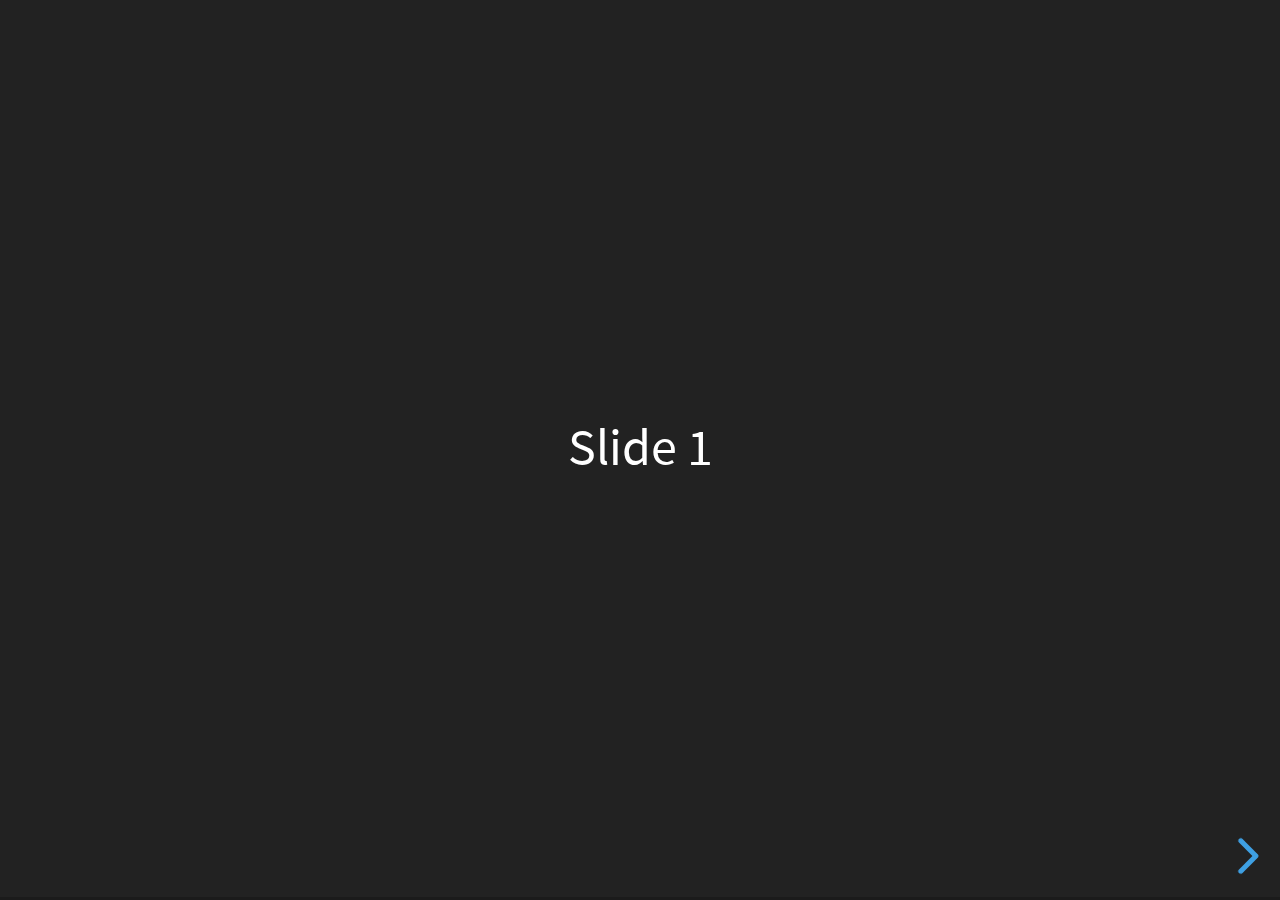
<file: reveal.js/index.html>
<!doctype html>
<html>
	<head>
		<meta charset="utf-8">
		<meta name="viewport" content="width=device-width, initial-scale=1.0, maximum-scale=1.0, user-scalable=no">

		<title>reveal.js</title>

		<link rel="stylesheet" href="css/reveal.css">
		<link rel="stylesheet" href="css/theme/black.css">

		<!-- Theme used for syntax highlighting of code -->
		<link rel="stylesheet" href="lib/css/zenburn.css">

		<!-- Printing and PDF exports -->
		<script>
			var link = document.createElement( 'link' );
			link.rel = 'stylesheet';
			link.type = 'text/css';
			link.href = window.location.search.match( /print-pdf/gi ) ? 'css/print/pdf.css' : 'css/print/paper.css';
			document.getElementsByTagName( 'head' )[0].appendChild( link );
		</script>
	</head>
	<body>
		<div class="reveal">
			<div class="slides">
				<section>Slide 1</section>
				<section>Slide 2</section>
			</div>
		</div>

		<script src="lib/js/head.min.js"></script>
		<script src="js/reveal.js"></script>

		<script>
			// More info about config & dependencies:
			// - https://github.com/hakimel/reveal.js#configuration
			// - https://github.com/hakimel/reveal.js#dependencies
			Reveal.initialize({
				dependencies: [
					{ src: 'plugin/markdown/marked.js' },
					{ src: 'plugin/markdown/markdown.js' },
					{ src: 'plugin/notes/notes.js', async: true },
					{ src: 'plugin/highlight/highlight.js', async: true, callback: function() { hljs.initHighlightingOnLoad(); } }
				]
			});
		</script>
	</body>
</html>
</file>
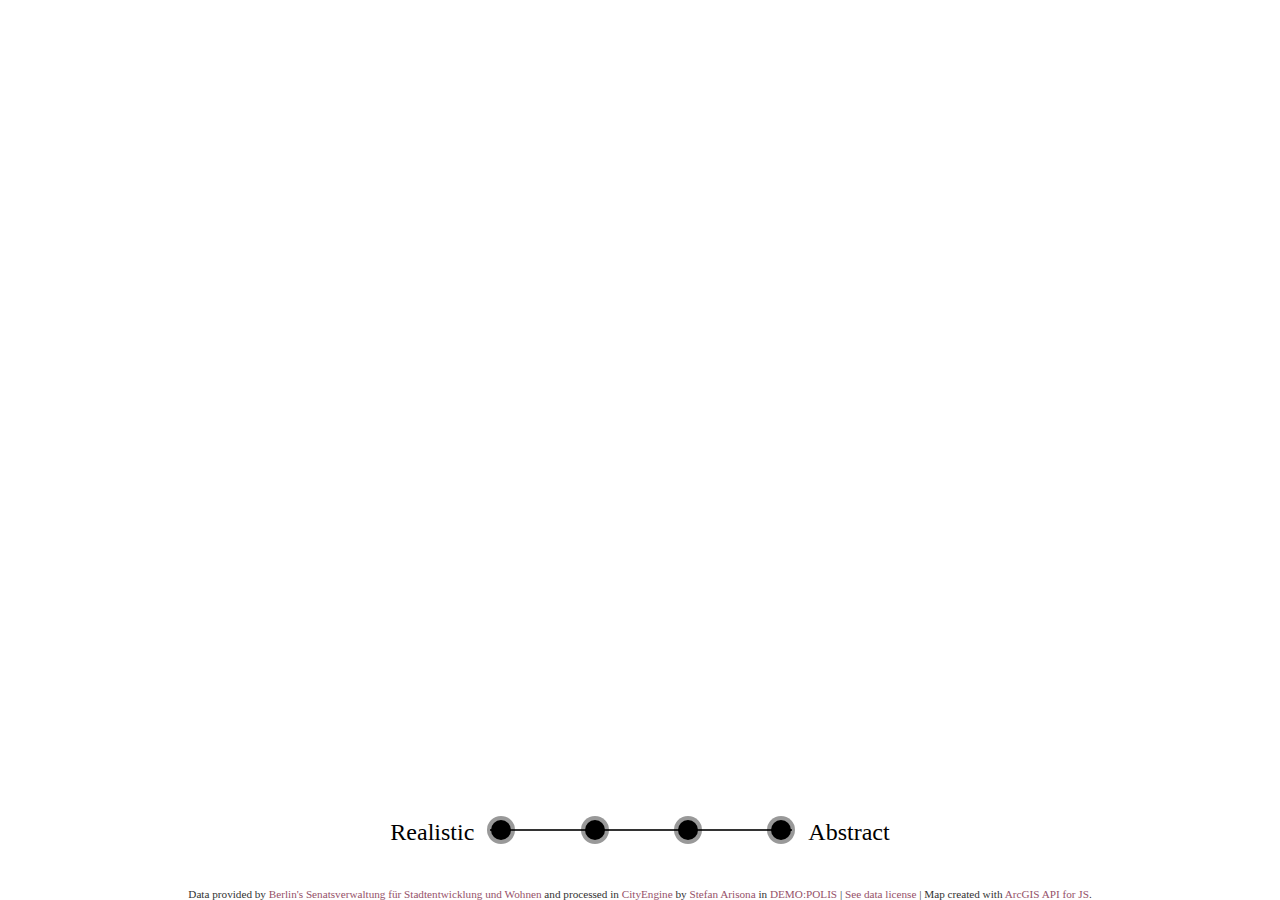
<file: samples/berlin-palace.html>
<!DOCTYPE html>
<html>

<head>
  <meta charset="utf-8">
  <meta name="viewport" content="initial-scale=1">
  <title>Berlin Palace</title>
  <link href="https://fonts.googleapis.com/css?family=Roboto" rel="stylesheet">
  <link rel="stylesheet" href="https://js.arcgis.com/4.15/esri/css/main.css">
  <script src="https://js.arcgis.com/4.15/"></script>

  <style>
    html,
    body,
    #viewDiv {
      width: 100%;
      height: 100%;
      margin: 0;
      padding: 0;
      text-align: center;
    }

    .esri-overlay-surface {
      box-shadow: inset 0 0 20px 20px #fff;
    }

    .radio-list {
      position: absolute;
      bottom: 30px;
      left: 0;
      right: 0;
      height: 3.2em;
      text-align: center;
    }

    .radio-list>span {
      font-size: 1.5em;
      margin: 0.5em;
    }

    .radio-list-container {
      border: 1px solid rgba(0, 0, 0, 0.8);
      height: 0px;
      min-width: 300px;
      flex-basis: 80%;
      display: inline-flex;
      align-items: center;
      justify-content: space-between;
      margin: 0 auto;
    }

    .radio-item {
      border-radius: 50%;
      background: rgba(0, 0, 0, 1);
      box-shadow: 0 0 0 4px rgba(0, 0, 0, 0.4);
      height: 20px;
      width: 20px;
    }

    .radio-item:hover {
      box-shadow: 0 0 0 8px rgba(0, 0, 0, 0.4);
      cursor: pointer;
    }

    footer.attribution {
      color: #323232;
      background-color: rgba(255,255,255, 0.65);
      position: absolute;
      bottom: 0;
      left: 0;
      right: 0;
      font-size: 0.7em;
      padding: 0 5px;
    }

    footer a {
      color: rgb(150, 81, 105);
      text-decoration: none;
    }

    @media (max-width: 400px) {
      .radio-item {
        box-shadow: 0 0 0 2px rgba(0, 0, 0, 0.4);
        height: 10px;
        width: 10px;
      }
      .radio-item:hover {
        box-shadow: 0 0 0 4px rgba(0, 0, 0, 0.4);
      }

      .radio-list-container {
        min-width: 100px;
      }

      .radio-list>span {
        font-size: 1em;
        margin: 0.1em;
      }
    }
  </style>

  <script>
    require([
      "esri/WebScene",
      "esri/views/SceneView",
      "dojo/domReady!"
    ], function (
      WebScene,
      SceneView
    ) {

        let palaceLayer;

        const webscene = new WebScene({
          portalItem: {
            id: "c5ea2c766162440bb7df630c4984a790"
          }
        });

        const view = new SceneView({
          map: webscene,
          container: "viewDiv",
          qualityProfile: "high",
          environment: {
            lighting: {
              directShadowsEnabled: true,
              ambientOcclusionEnabled: false,
              date: "Thu Mar 15 2018 14:55:00 GMT+0100 (Central European Standard Time)"
            },
            atmosphereEnabled: false,
            background: {
              type: "color",
              color: "white"
            },
            starsEnabled: false
          },
          ui: {
            components: []
          }
        });

        window.view = view;

        view.when(function () {
          palaceLayer = webscene.layers.filter(function (layer) {
            return layer.title === "Berlin Palace";
          }).getItemAt(0);
        });

        const options = document.getElementsByClassName("radio-item");
        for (let i = 0; i < options.length; i++) {
          options[i].addEventListener("click", function (element) {
            const style = element.target.dataset.style;
            switch (style) {
              case "realistic":
                palaceLayer.renderer = {
                  type: 'simple',
                  symbol: {
                    type: 'mesh-3d',
                    symbolLayers: [{
                      type: 'fill',
                      material: null
                    }]
                  }
                };
                break;
              case "gray":
                palaceLayer.renderer = {
                  type: 'simple',
                  symbol: {
                    type: 'mesh-3d',
                    symbolLayers: [{
                      type: 'fill',
                      material: {
                        color: '#ffffff',
                        colorMixMode: 'tint'
                      },
                      edges: {
                        type: 'solid',
                        color: [0, 0, 0, 0.7]
                      }
                    }]
                  }
                };
                break;
              case "abstract":
                palaceLayer.renderer = {
                  type: 'simple',
                  symbol: {
                    type: 'mesh-3d',
                    symbolLayers: [{
                      type: 'fill',
                      material: {
                        color: '#ffffff',
                        colorMixMode: 'replace'
                      },
                      edges: {
                        type: 'solid',
                        color: [0, 0, 0, 0.7]
                      }
                    }]
                  }
                };
                break;
              case "sketch":
              palaceLayer.renderer = {
                type: 'simple',
                symbol: {
                  type: 'mesh-3d',
                  symbolLayers: [{
                    type: 'fill',
                    material: {
                      color: "#efe8da",
                      colorMixMode: 'replace'
                    },
                    edges: {
                      type: 'sketch',
                      color: "#534026",
                      size: 1,
                      extensionLength: 2
                    }
                  }]
                }
              };
                break;
            }
          })
        };

      });

  </script>
</head>

<body>
  <div id="viewDiv"></div>
  <div class="radio-list">
    <span>Realistic</span>
    <div class="radio-list-container">
      <div class='radio-item' data-style="realistic"></div>
      <div class='radio-item' data-style="gray"></div>
      <div class='radio-item' data-style="abstract"></div>
      <div class='radio-item' data-style="sketch"></div>
    </div>
    <span>Abstract</span>
  </div>
  <footer class='attribution'>
      Data provided by <a href='https://www.stadtentwicklung.berlin.de/planen/stadtmodelle/de/digitale_innenstadt/3d/download/index.shtml' target='_blank'>Berlin's Senatsverwaltung für Stadtentwicklung und Wohnen</a> and processed in <a href='https://www.esri.com/en-us/arcgis/products/esri-cityengine/overview' target='_blank'>CityEngine</a> by <a href='https://robotized.arisona.ch' target='_blank'>Stefan Arisona</a> in <a href='https://github.com/arisona/berlin_3d' target='_blank'>DEMO:POLIS</a> | <a href='http://www.stadtentwicklung.berlin.de/geoinformation/download/nutzIII.pdf' target='_blank'>See data license</a> | Map created with <a href='https://developers.arcgis.com/javascript/' target='_blank'>ArcGIS API for JS</a>.
  </footer>
</body>

</html>
</file>
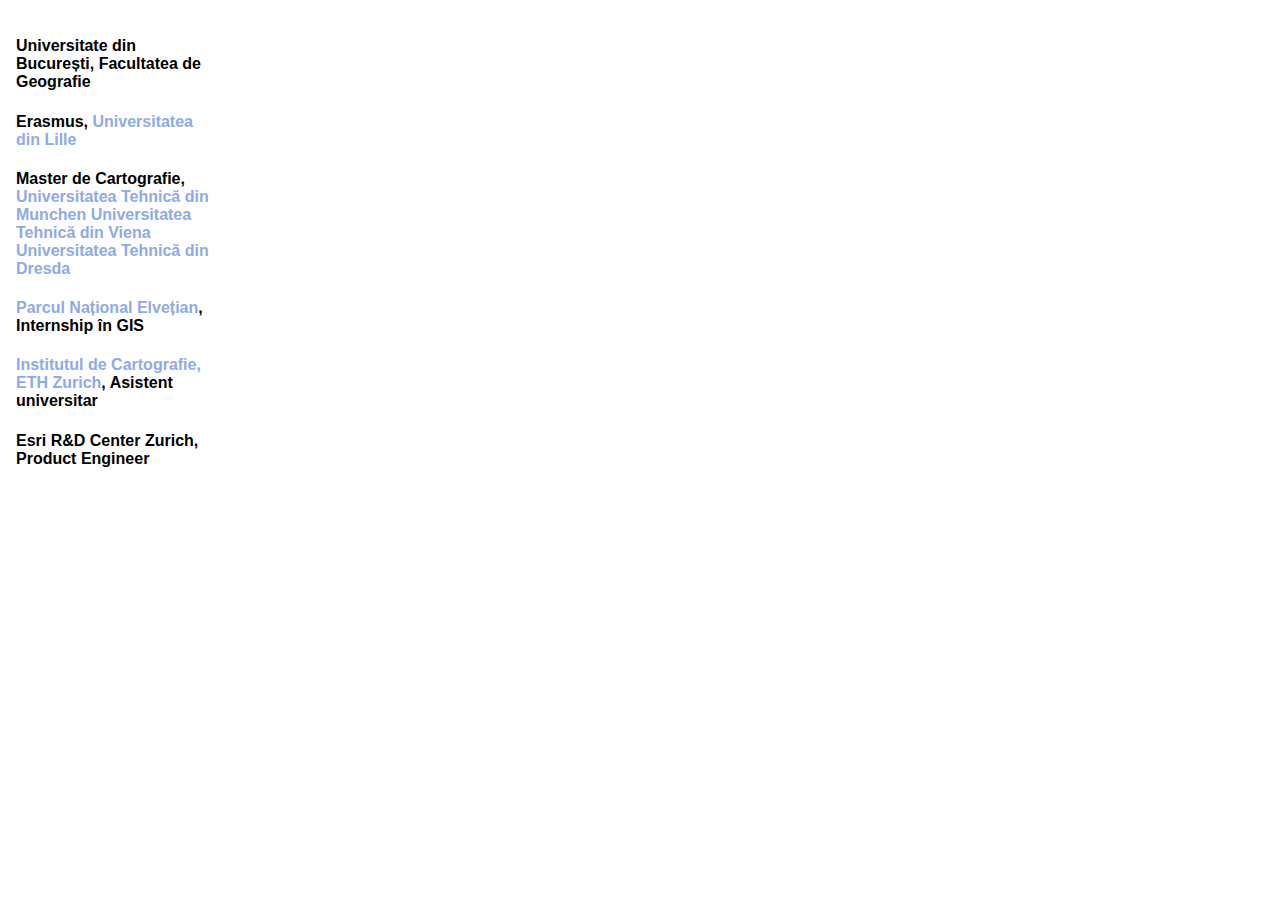
<file: samples/locations.html>
<!DOCTYPE html>

<html>

<head>
  <meta http-equiv="Content-Type" content="text/html; charset=utf-8">
  <meta name="viewport" content="initial-scale=1, maximum-scale=1, user-scalable=no">
  <title>City Point Styles - Relative to scene mimic</title>

  <!--  <link rel="stylesheet" href="../../../arcgis-js-api-4/esri/css/main.css">

  <script data-dojo-config="async: true, isDebug: true" src="../../../arcgis-js-api-4/dojo/dojo.js"></script>-->
  <link rel="stylesheet" href="https://js.arcgis.com/4.15/esri/css/main.css">
  <script src="https://js.arcgis.com/4.15/"></script>
  <style>
    html,
    body,
    #viewDiv {
      width: 100%;
      height: 100%;
      margin: 0;
      padding: 0;
      font-family: "Avenir Next W00", "Helvetica Neue", Helvetica, Arial, sans-serif;
    }

    #menu {
      position: absolute;
      left: 0;
      top: 0;
      bottom: 0;
      max-width: 200px;
      padding: 1em;
      background-color: rgb(255, 255, 255);
    }

    .click {
      color: #8daaeb;
      text-decoration: none;
      -webkit-transition: color .15s ease;
      -moz-transition: color .15s ease;
      transition: color .15s ease;
      cursor: pointer;
    }

    .click:hover {
      color: #273d96;
      text-shadow: none;
      border: none;
    }
  </style>

  <script>

    require([
      "esri/Map",
      "esri/views/SceneView",
      "esri/layers/Layer",
      "esri/layers/support/LabelClass",
      "esri/layers/FeatureLayer",
      "esri/layers/TileLayer",
      "esri/layers/GraphicsLayer",
      "esri/geometry/geometryEngine",
      "esri/geometry/Polyline",
      "esri/geometry/Point",
      "esri/Graphic"
    ], function (Map, SceneView, Layer, LabelClass,
      FeatureLayer, TileLayer, GraphicsLayer,
      geometryEngine, Polyline, Point, Graphic) {
      const travels = [
        {
          x: 2906441.563516,
          y: 5529760.374263,
          city: "Bucharest",
          country: "Romania",
          title: "Bachelor Geography, 2008-2011"
        }, {
          x: 339991.901812,
          y: 6555851.041963,
          city: "Lille",
          country: "France",
          title: "Erasmus exchange, 2010"
        }, {
          x: 1290257.037454,
          y: 6129638.172245,
          city: "Munich",
          country: "Germany",
          title: "MSc. Cartography, Semester I, 2011"
        }, {
          x: 1826539.227903,
          y: 6138199.119413,
          city: "Vienna",
          country: "Austria",
          title: "MSc. Cartography, Semester II, 2012"
        }, {
          x: 1531186.550609,
          y: 6628007.596664,
          city: "Dresden",
          country: "Germany",
          title: "MSc. Cartography, Semester III, 2012"
        }, {
          x: 1123724.4266370186,
          y: 5892802.984320568,
          city: "Zernez",
          country: "Switzerland"
        },{
          x: 950876.631868,
          y: 6004892.942083,
          city: "Zurich",
          country: "Switzerland",
          title: "Working in Cartography, since 2013"
        }
      ];

      const graphics = travels.map(function (point, i) {
        return {
          geometry: {
            type: "point",
            x: point.x,
            y: point.y,
            spatialReference: {
              wkid: 3857
            }
          },
          attributes: {
            OBJECTID: i,
            name: point.city
          }
        }
      });

      const citiesLayer = new FeatureLayer({
        source: graphics,
        objectIdField: "OBJECTID",
        fields: [
          {
            name: "OBJECTID",
            type: "oid"
          },
          {
            name: "name",
            type: "string"
          }
        ],
        renderer: {
          type: "simple",
          symbol: {
            type: "point-3d",
            symbolLayers: [{
              type: "icon",
              resource: { primitive: "circle" },
              material: { color: [0, 0, 0, 0.8] },
              size: 5
            }],
            verticalOffset: {
              screenLength: 40,
              maxWorldLength: 65000,
              minWorldLength: 0
            },
            callout: {
              type: "line",
              size: 0.8,
              color: [0, 0, 0, 0.8]
            }
          }
        },
        labelingInfo: [
          new LabelClass({
            labelExpressionInfo: { expression: "$feature.name" },
            symbol: {
              type: "label-3d",
              symbolLayers: [{
                type: "text",
                material: {
                  color: [0, 0, 0, 0.8]
                },
                font: {
                  size: 12,
                  family: '"Avenir Next W00","Helvetica Neue",Helvetica,Arial,sans-serif',
                  weight: "bold"
                }
              }]
            }
          })
        ]
      });

      var graphicsLayer = new GraphicsLayer();

      const colorEnd = [226, 97, 97];
      const colorStart = [226, 200, 97];
      function getColor(i, total) {
        var percentage = i / total * 100;
        var newColor = [];
        for (var j = 0; j < 3; j++) {
          newColor[j] = Math.round(colorStart[j] + (colorEnd[j] - colorStart[j]) * percentage / 100);
        }
        return newColor;
      }


        const map = new Map({
          basemap: {
            baseLayers: [new TileLayer({
              url: 'https://tiles.arcgis.com/tiles/jIL9msH9OI208GCb/arcgis/rest/services/World_Relief_Map/MapServer'
            })]
          },
          layers: [citiesLayer, graphicsLayer]
        });

        const view = new SceneView({
          container: "viewDiv",
          map: map,
          qualityProfile: "high",
          padding: {
            left: 230
          },
          camera: {
            position: [
              5.96828612,
              26.30104931,
              1615575.19198
            ],
            heading: 17.90,
            tilt: 47.68
          }
        });

        window.parent.document.view = view;

        function animateLine(paths, i) {

          if (i < paths.length - 1) {
            var polyPart = new Polyline({
              paths: paths.slice(i, i + 2),
              spatialReference: {
                wkid: 3857
              }
            });

            var lineSymbol = {
              type: "simple-line",
              color: getColor(i, paths.length),
              width: 2
            }

            var polylineGraphic = new Graphic({
              geometry: polyPart,
              symbol: lineSymbol
            });

            graphicsLayer.add(polylineGraphic);

            window.setTimeout(function () {
              animateLine(paths, i + 1);
            }, 50);
          }
        }

        function startAnimation(points, t) {
          if (t < points.length - 1) {
            var polyline = new Polyline({
              paths: [
                [points[t].x, points[t].y, 0],
                [points[t + 1].x, points[t + 1].y, 0]
              ],
              spatialReference: {
                wkid: 3857
              }
            });

            var densifiedPolyline = geometryEngine.densify(polyline, 30000, "meters");

            var paths = densifiedPolyline.paths[0];

            for (var i = 0; i < paths.length; i++) {
              var path = paths[i];
              path[2] = -20000 * i * i / (paths.length - 1) + i * 20000;
              paths[i] = path;
            }

            window.setTimeout(function () {
              animateLine(paths, 0);
            }, 100);
          }
        }

        document.getElementById("goToLille").addEventListener("click", function () {
          startAnimation([travels[0], travels[1]], 0);
        });

        document.getElementById("goToMunchen").addEventListener("click", function () {
          startAnimation([travels[1], travels[2]], 0);
        });

        document.getElementById("goToVienna").addEventListener("click", function () {
          startAnimation([travels[2], travels[3]], 0);
        });

        document.getElementById("goToDresden").addEventListener("click", function () {
          startAnimation([travels[3], travels[4]], 0);
        });

        document.getElementById("goToZernez").addEventListener("click", function () {
          startAnimation([travels[4], travels[5]], 0);
        });

        document.getElementById("goToZurich").addEventListener("click", function () {
          startAnimation([travels[5], travels[6]], 0);
        });

      });

  </script>
</head>

<body>
  <div id="viewDiv">
  </div>
  <div id="menu">
    <h4>Universitate din București, Facultatea de Geografie</h4>
    <h4>Erasmus, <span id="goToLille" class="click">Universitatea din Lille</span></h4>
    <h4>Master de Cartografie,
      <span id="goToMunchen" class="click">Universitatea Tehnică din Munchen</span>
      <span id="goToVienna" class="click">Universitatea Tehnică din Viena</span>
      <span id="goToDresden" class="click">Universitatea Tehnică din Dresda</span>
    </h4>
    <h4><span id="goToZernez" class="click">Parcul Național Elvețian</span>, Internship în GIS</h4>
    <h4><span id="goToZurich" class="click">Institutul de Cartografie, ETH Zurich</span>, Asistent universitar</h4>
    <h4>Esri R&D Center Zurich, Product Engineer</h4>
  </div>
</body>

</html>
</file>
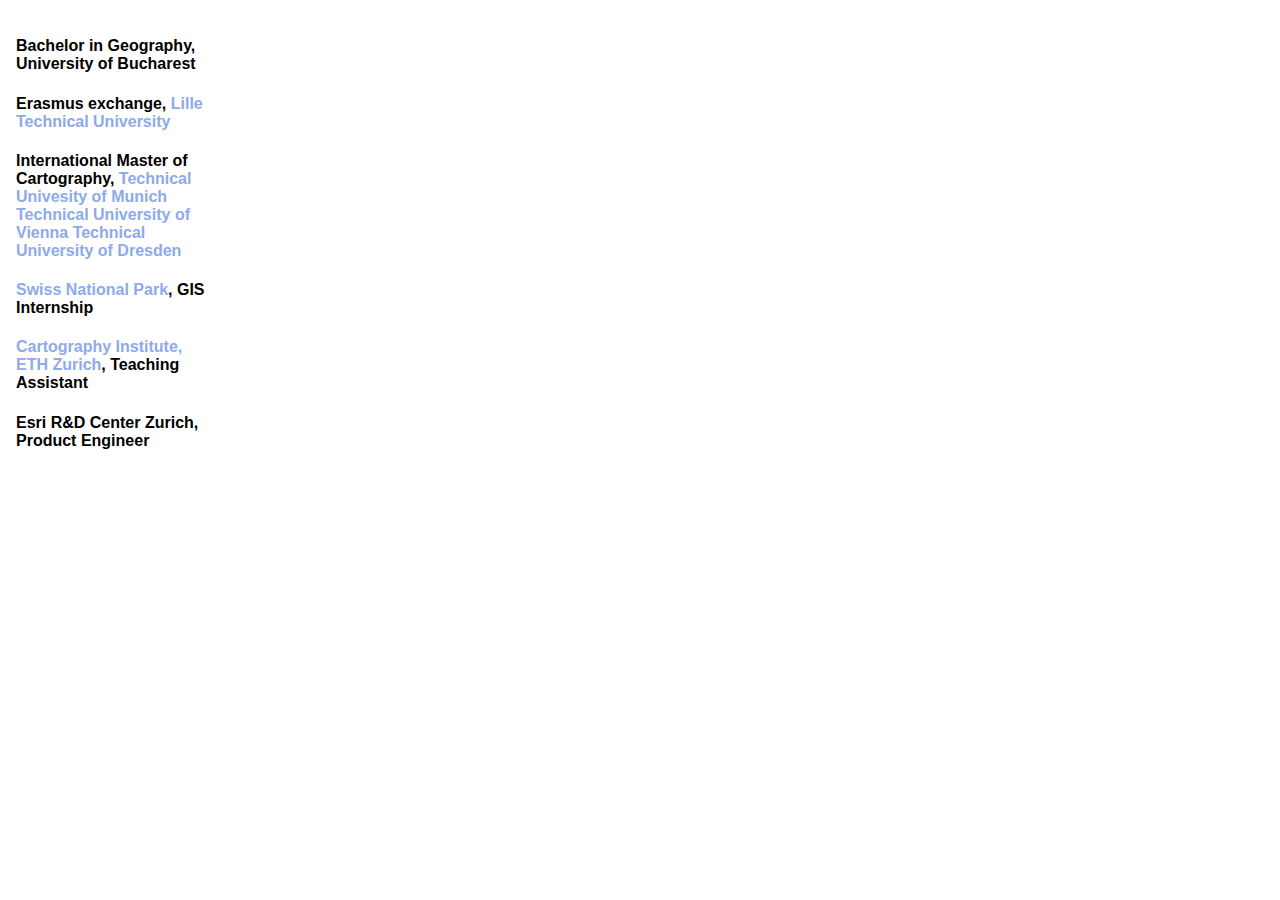
<file: samples/locations_en.html>
<!DOCTYPE html>

<html>

<head>
  <meta http-equiv="Content-Type" content="text/html; charset=utf-8">
  <meta name="viewport" content="initial-scale=1, maximum-scale=1, user-scalable=no">
  <title>CV</title>

  <!--  <link rel="stylesheet" href="../../../arcgis-js-api-4/esri/css/main.css">

  <script data-dojo-config="async: true, isDebug: true" src="../../../arcgis-js-api-4/dojo/dojo.js"></script>-->
  <link rel="stylesheet" href="https://js.arcgis.com/4.15/esri/css/main.css">
  <script src="https://js.arcgis.com/4.15/"></script>
  <style>
    html,
    body,
    #viewDiv {
      width: 100%;
      height: 100%;
      margin: 0;
      padding: 0;
      font-family: "Avenir Next W00", "Helvetica Neue", Helvetica, Arial, sans-serif;
    }

    #menu {
      position: absolute;
      left: 0;
      top: 0;
      bottom: 0;
      max-width: 200px;
      padding: 1em;
      background-color: rgb(255, 255, 255);
    }

    .click {
      color: #8daaeb;
      text-decoration: none;
      -webkit-transition: color .15s ease;
      -moz-transition: color .15s ease;
      transition: color .15s ease;
      cursor: pointer;
    }

    .click:hover {
      color: #273d96;
      text-shadow: none;
      border: none;
    }
  </style>

  <script>
    require([
      "esri/Map",
      "esri/views/SceneView",
      "esri/layers/Layer",
      "esri/layers/support/LabelClass",
      "esri/layers/FeatureLayer",
      "esri/layers/TileLayer",
      "esri/layers/GraphicsLayer",
      "esri/geometry/geometryEngine",
      "esri/geometry/Polyline",
      "esri/geometry/Point",
      "esri/Graphic"
    ], function (Map, SceneView, Layer, LabelClass,
      FeatureLayer, TileLayer, GraphicsLayer,
      geometryEngine, Polyline, Point, Graphic) {
      const travels = [
        {
          x: 2906441.563516,
          y: 5529760.374263,
          city: "Bucharest",
          country: "Romania",
          title: "Bachelor Geography, 2008-2011"
        }, {
          x: 339991.901812,
          y: 6555851.041963,
          city: "Lille",
          country: "France",
          title: "Erasmus exchange, 2010"
        }, {
          x: 1290257.037454,
          y: 6129638.172245,
          city: "Munich",
          country: "Germany",
          title: "MSc. Cartography, Semester I, 2011"
        }, {
          x: 1826539.227903,
          y: 6138199.119413,
          city: "Vienna",
          country: "Austria",
          title: "MSc. Cartography, Semester II, 2012"
        }, {
          x: 1531186.550609,
          y: 6628007.596664,
          city: "Dresden",
          country: "Germany",
          title: "MSc. Cartography, Semester III, 2012"
        }, {
          x: 1123724.4266370186,
          y: 5892802.984320568,
          city: "Zernez",
          country: "Switzerland"
        },{
          x: 950876.631868,
          y: 6004892.942083,
          city: "Zurich",
          country: "Switzerland",
          title: "Working in Cartography, since 2013"
        }
      ];

      const graphics = travels.map(function (point, i) {
        return {
          geometry: {
            type: "point",
            x: point.x,
            y: point.y,
            spatialReference: {
              wkid: 3857
            }
          },
          attributes: {
            OBJECTID: i,
            name: point.city
          }
        }
      });

      const citiesLayer = new FeatureLayer({
        source: graphics,
        objectIdField: "OBJECTID",
        fields: [
          {
            name: "OBJECTID",
            type: "oid"
          },
          {
            name: "name",
            type: "string"
          }
        ],
        renderer: {
          type: "simple",
          symbol: {
            type: "point-3d",
            symbolLayers: [{
              type: "icon",
              resource: { primitive: "circle" },
              material: { color: [0, 0, 0, 0.8] },
              size: 5
            }],
            verticalOffset: {
              screenLength: 40,
              maxWorldLength: 65000,
              minWorldLength: 0
            },
            callout: {
              type: "line",
              size: 0.8,
              color: [0, 0, 0, 0.8]
            }
          }
        },
        labelingInfo: [
          new LabelClass({
            labelExpressionInfo: { expression: "$feature.name" },
            symbol: {
              type: "label-3d",
              symbolLayers: [{
                type: "text",
                material: {
                  color: [0, 0, 0, 0.8]
                },
                font: {
                  size: 12,
                  family: '"Avenir Next W00","Helvetica Neue",Helvetica,Arial,sans-serif',
                  weight: "bold"
                }
              }]
            }
          })
        ]
      });

      var graphicsLayer = new GraphicsLayer();

      const colorEnd = [226, 97, 97];
      const colorStart = [226, 200, 97];
      function getColor(i, total) {
        var percentage = i / total * 100;
        var newColor = [];
        for (var j = 0; j < 3; j++) {
          newColor[j] = Math.round(colorStart[j] + (colorEnd[j] - colorStart[j]) * percentage / 100);
        }
        return newColor;
      }


        const map = new Map({
          basemap: {
            baseLayers: [new TileLayer({
              url: 'https://tiles.arcgis.com/tiles/jIL9msH9OI208GCb/arcgis/rest/services/World_Relief_Map/MapServer'
            })]
          },
          layers: [citiesLayer, graphicsLayer]
        });

        const view = new SceneView({
          container: "viewDiv",
          map: map,
          qualityProfile: "high",
          padding: {
            left: 230
          },
          camera: {
            position: [
              5.96828612,
              26.30104931,
              1615575.19198
            ],
            heading: 17.90,
            tilt: 47.68
          }
        });

        window.parent.document.view = view;

        function animateLine(paths, i) {

          if (i < paths.length - 1) {
            var polyPart = new Polyline({
              paths: paths.slice(i, i + 2),
              spatialReference: {
                wkid: 3857
              }
            });

            var lineSymbol = {
              type: "simple-line",
              color: getColor(i, paths.length),
              width: 3
            }

            var polylineGraphic = new Graphic({
              geometry: polyPart,
              symbol: lineSymbol
            });

            graphicsLayer.add(polylineGraphic);

            window.setTimeout(function () {
              animateLine(paths, i + 1);
            }, 50);
          }
        }

        function startAnimation(points, t) {
          if (t < points.length - 1) {
            var polyline = new Polyline({
              paths: [
                [points[t].x, points[t].y, 0],
                [points[t + 1].x, points[t + 1].y, 0]
              ],
              spatialReference: {
                wkid: 3857
              }
            });

            var densifiedPolyline = geometryEngine.densify(polyline, 30000, "meters");

            var paths = densifiedPolyline.paths[0];

            for (var i = 0; i < paths.length; i++) {
              var path = paths[i];
              path[2] = -20000 * i * i / (paths.length - 1) + i * 20000;
              paths[i] = path;
            }

            window.setTimeout(function () {
              animateLine(paths, 0);
            }, 100);
          }
        }

        document.getElementById("goToLille").addEventListener("click", function () {
          startAnimation([travels[0], travels[1]], 0);
        });

        document.getElementById("goToMunchen").addEventListener("click", function () {
          startAnimation([travels[1], travels[2]], 0);
        });

        document.getElementById("goToVienna").addEventListener("click", function () {
          startAnimation([travels[2], travels[3]], 0);
        });

        document.getElementById("goToDresden").addEventListener("click", function () {
          startAnimation([travels[3], travels[4]], 0);
        });

        document.getElementById("goToZernez").addEventListener("click", function () {
          startAnimation([travels[4], travels[5]], 0);
        });

        document.getElementById("goToZurich").addEventListener("click", function () {
          startAnimation([travels[5], travels[6]], 0);
        });

      });

  </script>
</head>

<body>
  <div id="viewDiv">
  </div>
  <div id="menu">
    <h4>Bachelor in Geography, University of Bucharest</h4>
    <h4>Erasmus exchange, <span id="goToLille" class="click">Lille Technical University</span></h4>
    <h4>International Master of Cartography,
      <span id="goToMunchen" class="click">Technical Univesity of Munich</span>
      <span id="goToVienna" class="click">Technical University of Vienna</span>
      <span id="goToDresden" class="click">Technical University of Dresden</span>
    </h4>
    <h4><span id="goToZernez" class="click">Swiss National Park</span>, GIS Internship</h4>
    <h4><span id="goToZurich" class="click">Cartography Institute, ETH Zurich</span>, Teaching Assistant</h4>
    <h4>Esri R&D Center Zurich, Product Engineer</h4>
  </div>
</body>

</html>
</file>
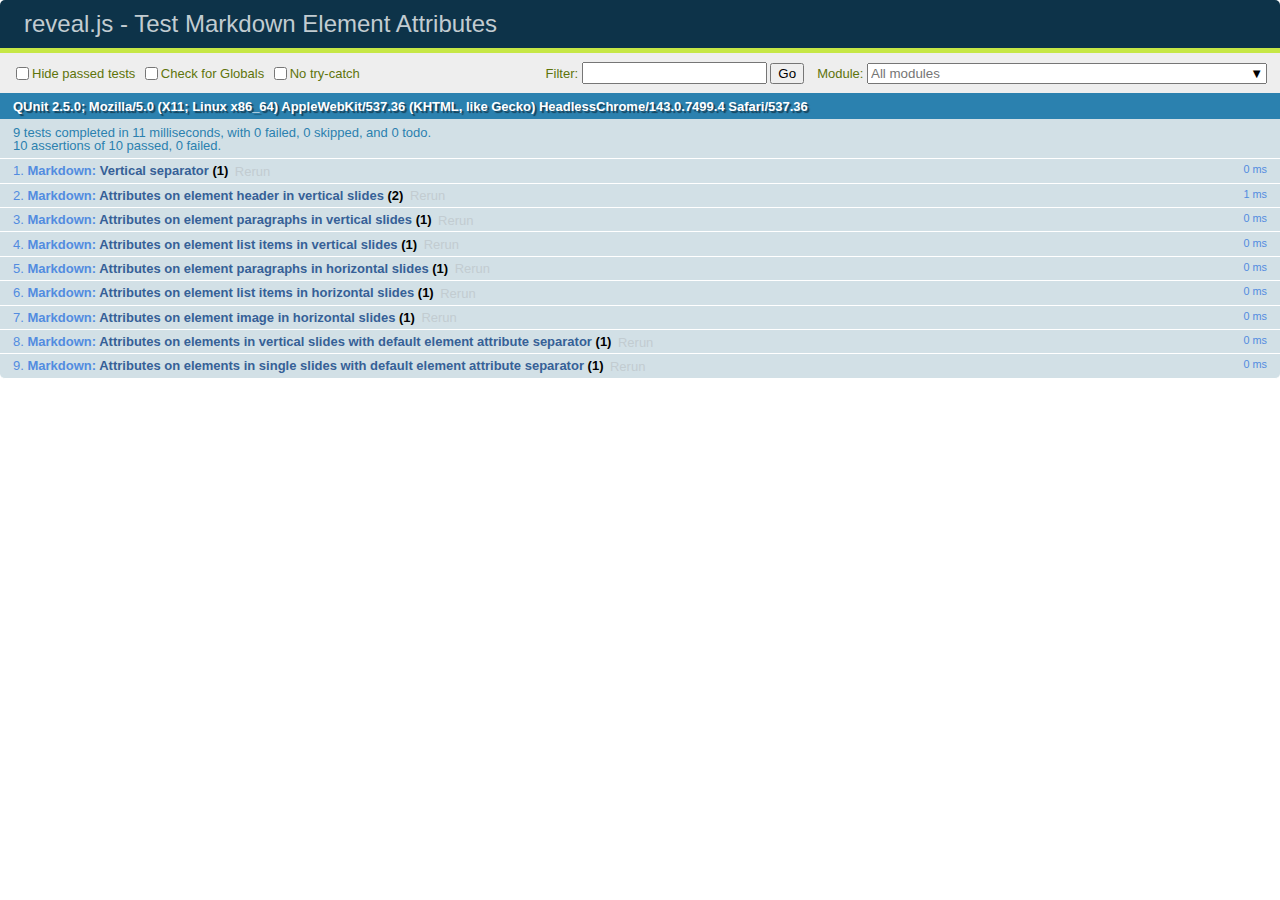
<file: reveal.js/test/test-markdown-element-attributes.html>
<!doctype html>
<html lang="en">

	<head>
		<meta charset="utf-8">

		<title>reveal.js - Test Markdown Element Attributes</title>

		<link rel="stylesheet" href="../css/reveal.css">
		<link rel="stylesheet" href="qunit-2.5.0.css">
	</head>

	<body style="overflow: auto;">

		<div id="qunit"></div>
		<div id="qunit-fixture"></div>

		<div class="reveal" style="display: none;">

			<div class="slides">

				<!-- <section data-markdown="example.md" data-separator="^\n\n\n" data-separator-vertical="^\n\n"></section> -->

				<!-- Slides are separated by newline + three dashes + newline, vertical slides identical but two dashes -->
				<section data-markdown data-separator="^\n---\n$" data-separator-vertical="^\n--\n$" data-element-attributes="{_\s*?([^}]+?)}">>
					<script type="text/template">
						## Slide 1.1
						<!-- {_class="fragment fade-out" data-fragment-index="1"} -->

						--

						## Slide 1.2
						<!-- {_class="fragment shrink"} -->

						Paragraph 1
						<!-- {_class="fragment grow"} -->

						Paragraph 2
						<!-- {_class="fragment grow"} -->

						- list item 1 <!-- {_class="fragment grow"} -->
						- list item 2 <!-- {_class="fragment grow"} -->
						- list item 3 <!-- {_class="fragment grow"} -->


						---

						## Slide 2


						Paragraph 1.2  
						multi-line <!-- {_class="fragment highlight-red"} -->

						Paragraph 2.2 <!-- {_class="fragment highlight-red"} -->

						Paragraph 2.3 <!-- {_class="fragment highlight-red"} -->

						Paragraph 2.4 <!-- {_class="fragment highlight-red"} -->

						- list item 1 <!-- {_class="fragment highlight-green"} -->
						- list item 2<!-- {_class="fragment highlight-green"} -->
						- list item 3<!-- {_class="fragment highlight-green"} -->
						- list item 4
						<!-- {_class="fragment highlight-green"} -->
						- list item 5<!-- {_class="fragment highlight-green"} -->

						Test

						![Example Picture](examples/assets/image2.png)
						<!-- {_class="reveal stretch"} -->

					</script>
				</section>



				<section 	data-markdown data-separator="^\n\n\n"
									data-separator-vertical="^\n\n"
									data-separator-notes="^Note:"
									data-charset="utf-8">
					<script type="text/template">
						# Test attributes in Markdown with default separator
						## Slide 1 Def <!-- .element: class="fragment highlight-red" data-fragment-index="1" -->


						## Slide 2 Def
						<!-- .element: class="fragment highlight-red" -->

					</script>
				</section>

				<section data-markdown>
				  <script type="text/template">
					## Hello world
					A paragraph
					<!-- .element: class="fragment highlight-blue" -->
				  </script>
				</section>

				<section data-markdown>
				  <script type="text/template">
					## Hello world

					Multiple  
					Line
					<!-- .element: class="fragment highlight-blue" -->
				  </script>
				</section>

				<section data-markdown>
				  <script type="text/template">
					## Hello world

					Test<!-- .element: class="fragment highlight-blue" -->

					More Test
				  </script>
				</section>


			</div>

		</div>

		<script src="../lib/js/head.min.js"></script>
		<script src="../js/reveal.js"></script>
		<script src="../plugin/markdown/marked.js"></script>
		<script src="../plugin/markdown/markdown.js"></script>
		<script src="qunit-2.5.0.js"></script>

		<script src="test-markdown-element-attributes.js"></script>

	</body>
</html>
</file>
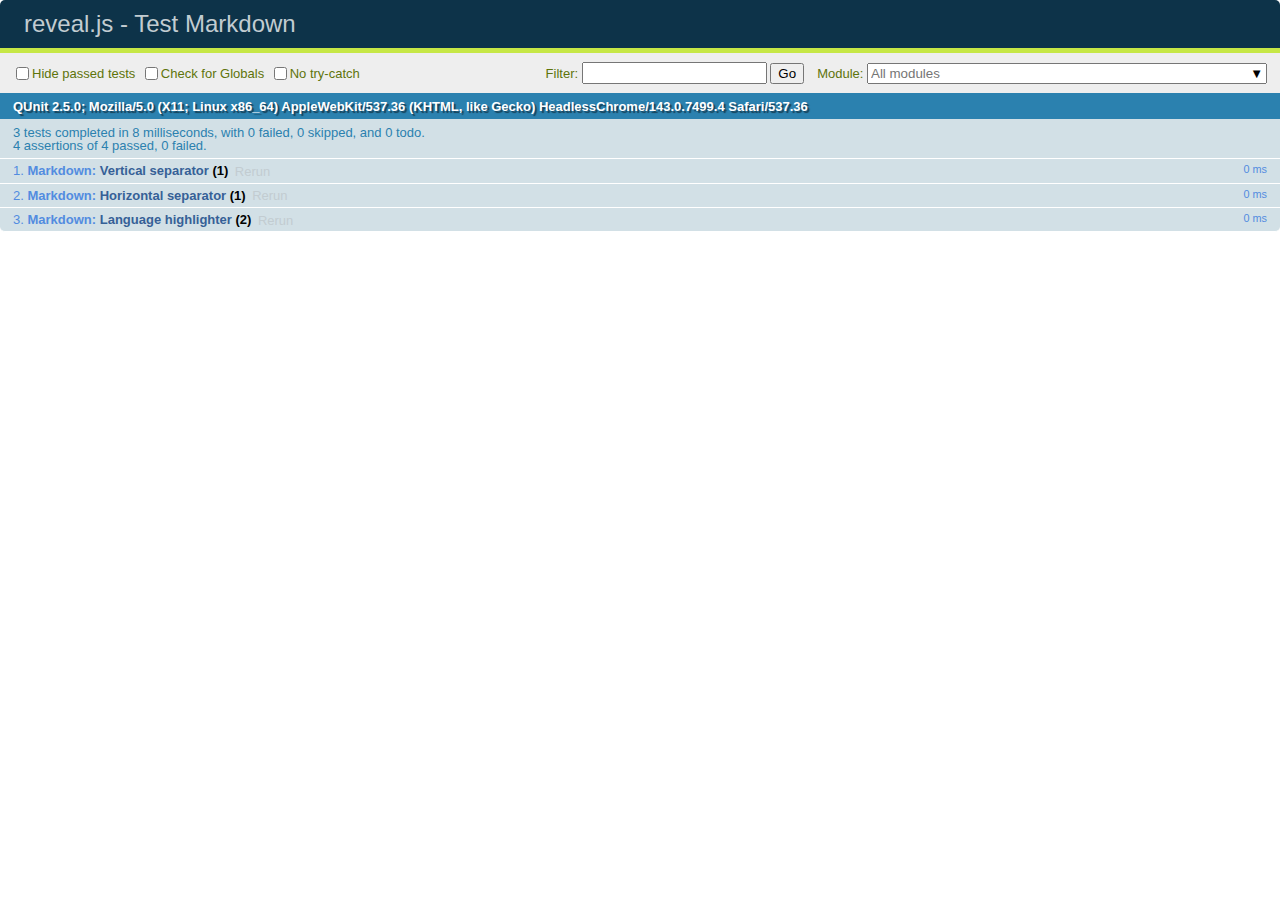
<file: reveal.js/test/test-markdown-external.html>
<!doctype html>
<html lang="en">

	<head>
		<meta charset="utf-8">

		<title>reveal.js - Test Markdown</title>

		<link rel="stylesheet" href="../css/reveal.css">
		<link rel="stylesheet" href="qunit-2.5.0.css">
	</head>

	<body style="overflow: auto;">

		<div id="qunit"></div>
  		<div id="qunit-fixture"></div>

		<div class="reveal" style="display: none;">

			<div class="slides">
				<section data-markdown="simple.md" data-separator="^\r?\n\r?\n\r?\n" data-separator-vertical="^\r?\n\r?\n"></section>
			</div>

		</div>

		<script src="../lib/js/head.min.js"></script>
		<script src="../js/reveal.js"></script>
		<script src="../plugin/highlight/highlight.js"></script>
		<script src="../plugin/markdown/marked.js"></script>
		<script src="../plugin/markdown/markdown.js"></script>
		<script src="qunit-2.5.0.js"></script>

		<script src="test-markdown-external.js"></script>

	</body>
</html>
</file>
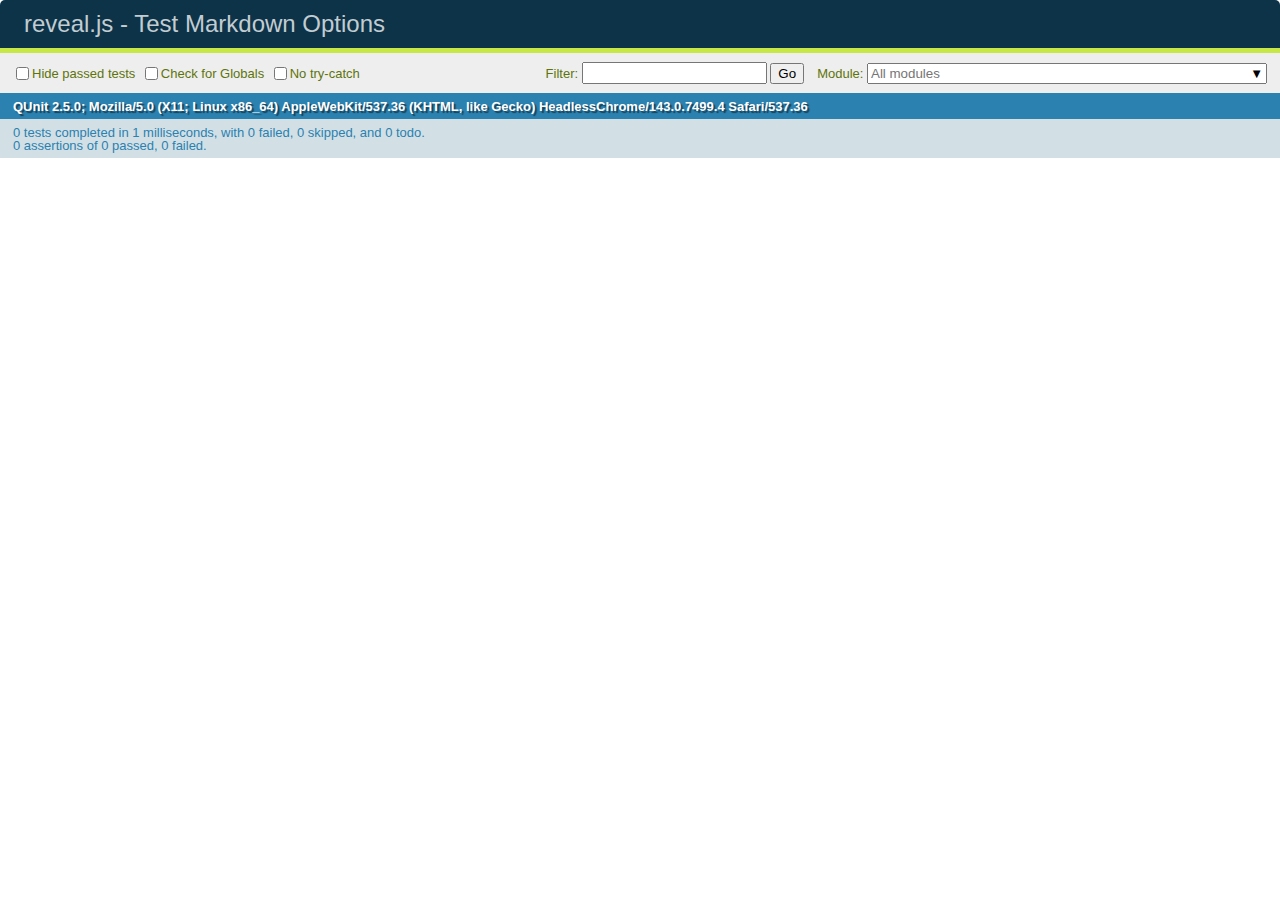
<file: reveal.js/test/test-markdown-options.html>
<!doctype html>
<html lang="en">

	<head>
		<meta charset="utf-8">

		<title>reveal.js - Test Markdown Options</title>

		<link rel="stylesheet" href="../css/reveal.css">
		<link rel="stylesheet" href="qunit-2.5.0.css">
	</head>

	<body style="overflow: auto;">

		<div id="qunit"></div>
		<div id="qunit-fixture"></div>

		<div class="reveal" style="display: none;">

			<div class="slides">

				<section data-markdown>
					<script type="text/template">
						## Testing Markdown Options

						This "slide" should contain 'smart' quotes.
					</script>
				</section>

			</div>

		</div>

		<script src="../lib/js/head.min.js"></script>
		<script src="../js/reveal.js"></script>
		<script src="qunit-2.5.0.js"></script>

		<script src="test-markdown-options.js"></script>

	</body>
</html>
</file>
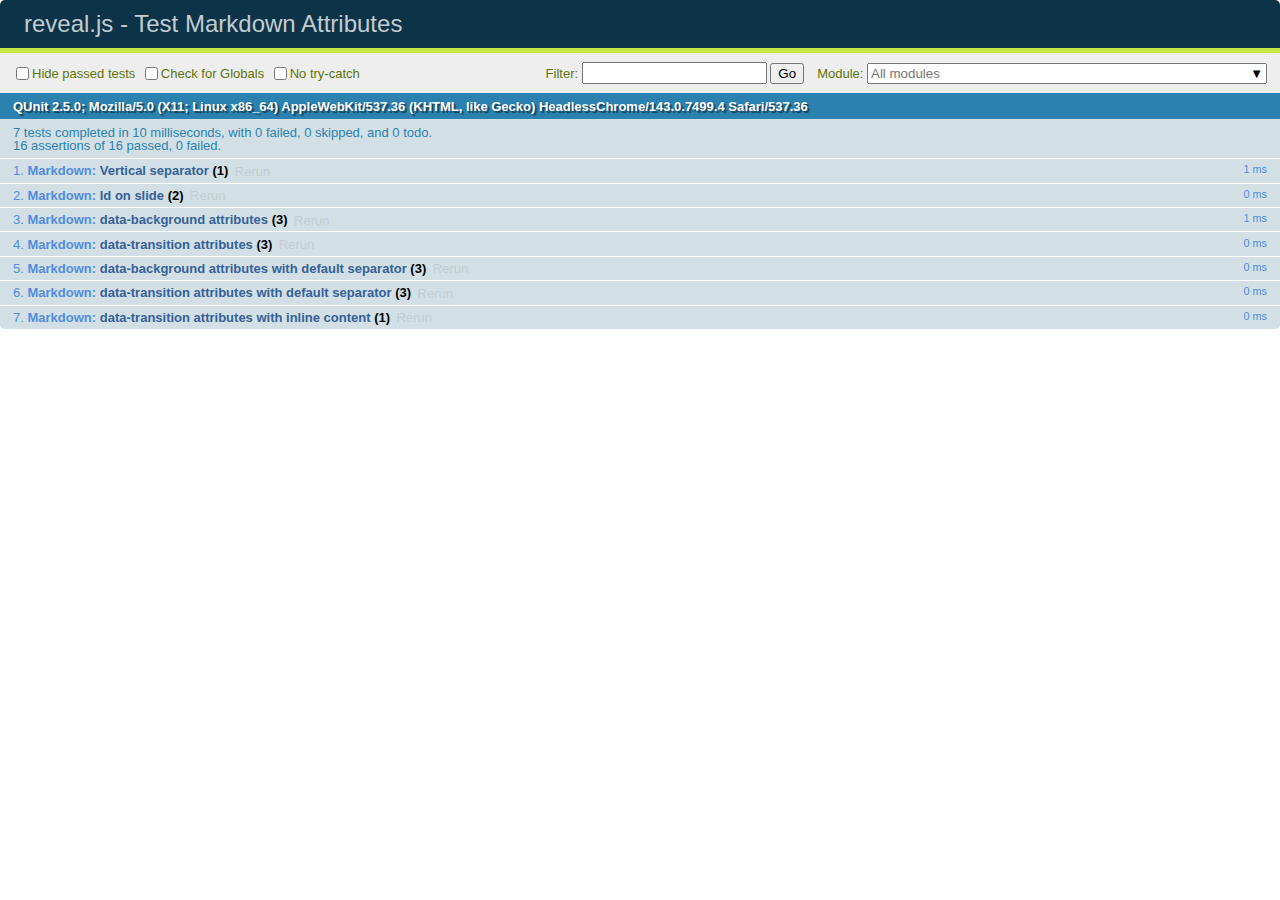
<file: reveal.js/test/test-markdown-slide-attributes.html>
<!doctype html>
<html lang="en">

	<head>
		<meta charset="utf-8">

		<title>reveal.js - Test Markdown Attributes</title>

		<link rel="stylesheet" href="../css/reveal.css">
		<link rel="stylesheet" href="qunit-2.5.0.css">
	</head>

	<body style="overflow: auto;">

		<div id="qunit"></div>
		<div id="qunit-fixture"></div>

		<div class="reveal" style="display: none;">

			<div class="slides">

				<!-- <section data-markdown="example.md" data-separator="^\n\n\n" data-separator-vertical="^\n\n"></section> -->

				<!-- Slides are separated by three lines, vertical slides by two lines, attributes are one any line starting with (spaces and) two dashes -->
				<section 	data-markdown data-separator="^\n\n\n"
									data-separator-vertical="^\n\n"
									data-separator-notes="^Note:"
									data-attributes="--\s(.*?)$"
									data-charset="utf-8">
					<script type="text/template">
						# Test attributes in Markdown
						## Slide 1



						## Slide 2
						<!-- -- id="slide2" data-transition="zoom" data-background="#A0C66B" -->


						## Slide 2.1
						<!-- -- data-background="#ff0000" data-transition="fade" -->


						## Slide 2.2
						[Link to Slide2](#/slide2)



						## Slide 3
						<!-- -- data-transition="zoom" data-background="#C6916B" -->



						## Slide 4
					</script>
				</section>

				<section 	data-markdown data-separator="^\n\n\n"
									data-separator-vertical="^\n\n"
									data-separator-notes="^Note:"
									data-charset="utf-8">
					<script type="text/template">
						# Test attributes in Markdown with default separator
						## Slide 1 Def



						## Slide 2 Def
						<!-- .slide: id="slide2def" data-transition="concave" data-background="#A7C66B" -->


						## Slide 2.1 Def
						<!-- .slide: data-background="#f70000" data-transition="page" -->


						## Slide 2.2 Def
						[Link to Slide2](#/slide2def)



						## Slide 3 Def
						<!-- .slide: data-transition="concave" data-background="#C7916B" -->



						## Slide 4
					</script>
				</section>

				<section data-markdown>
					<script type="text/template">
						<!-- .slide: data-background="#ff0000" -->
						## Hello world
					</script>
				</section>

				<section data-markdown>
					<script type="text/template">
						## Hello world
						<!-- .slide: data-background="#ff0000" -->
					</script>
				</section>

				<section data-markdown>
					<script type="text/template">
						## Hello world

						Test
						<!-- .slide: data-background="#ff0000" -->

						More Test
					</script>
				</section>

			</div>

		</div>

		<script src="../lib/js/head.min.js"></script>
		<script src="../js/reveal.js"></script>
		<script src="../plugin/markdown/marked.js"></script>
		<script src="../plugin/markdown/markdown.js"></script>
		<script src="qunit-2.5.0.js"></script>

		<script src="test-markdown-slide-attributes.js"></script>

	</body>
</html>
</file>
<file: reveal.js/css/theme/black.css>
/**
 * Black theme for reveal.js. This is the opposite of the 'white' theme.
 *
 * By Hakim El Hattab, http://hakim.se
 */
@import url(../../lib/font/source-sans-pro/source-sans-pro.css);
section.has-light-background, section.has-light-background h1, section.has-light-background h2, section.has-light-background h3, section.has-light-background h4, section.has-light-background h5, section.has-light-background h6 {
  color: #222; }

/*********************************************
 * GLOBAL STYLES
 *********************************************/
body {
  background: #222;
  background-color: #222; }

.reveal {
  font-family: "Source Sans Pro", Helvetica, sans-serif;
  font-size: 42px;
  font-weight: normal;
  color: #fff; }

::selection {
  color: #fff;
  background: #bee4fd;
  text-shadow: none; }

::-moz-selection {
  color: #fff;
  background: #bee4fd;
  text-shadow: none; }

.reveal .slides section,
.reveal .slides section > section {
  line-height: 1.3;
  font-weight: inherit; }

/*********************************************
 * HEADERS
 *********************************************/
.reveal h1,
.reveal h2,
.reveal h3,
.reveal h4,
.reveal h5,
.reveal h6 {
  margin: 0 0 20px 0;
  color: #fff;
  font-family: "Source Sans Pro", Helvetica, sans-serif;
  font-weight: 600;
  line-height: 1.2;
  letter-spacing: normal;
  text-transform: uppercase;
  text-shadow: none;
  word-wrap: break-word; }

.reveal h1 {
  font-size: 2.5em; }

.reveal h2 {
  font-size: 1.6em; }

.reveal h3 {
  font-size: 1.3em; }

.reveal h4 {
  font-size: 1em; }

.reveal h1 {
  text-shadow: none; }

/*********************************************
 * OTHER
 *********************************************/
.reveal p {
  margin: 20px 0;
  line-height: 1.3; }

/* Ensure certain elements are never larger than the slide itself */
.reveal img,
.reveal video,
.reveal iframe {
  max-width: 95%;
  max-height: 95%; }

.reveal strong,
.reveal b {
  font-weight: bold; }

.reveal em {
  font-style: italic; }

.reveal ol,
.reveal dl,
.reveal ul {
  display: inline-block;
  text-align: left;
  margin: 0 0 0 1em; }

.reveal ol {
  list-style-type: decimal; }

.reveal ul {
  list-style-type: disc; }

.reveal ul ul {
  list-style-type: square; }

.reveal ul ul ul {
  list-style-type: circle; }

.reveal ul ul,
.reveal ul ol,
.reveal ol ol,
.reveal ol ul {
  display: block;
  margin-left: 40px; }

.reveal dt {
  font-weight: bold; }

.reveal dd {
  margin-left: 40px; }

.reveal blockquote {
  display: block;
  position: relative;
  width: 70%;
  margin: 20px auto;
  padding: 5px;
  font-style: italic;
  background: rgba(255, 255, 255, 0.05);
  box-shadow: 0px 0px 2px rgba(0, 0, 0, 0.2); }

.reveal blockquote p:first-child,
.reveal blockquote p:last-child {
  display: inline-block; }

.reveal q {
  font-style: italic; }

.reveal pre {
  display: block;
  position: relative;
  width: 90%;
  margin: 20px auto;
  text-align: left;
  font-size: 0.55em;
  font-family: monospace;
  line-height: 1.2em;
  word-wrap: break-word;
  box-shadow: 0px 0px 6px rgba(0, 0, 0, 0.3); }

.reveal code {
  font-family: monospace;
  text-transform: none; }

.reveal pre code {
  display: block;
  padding: 5px;
  overflow: auto;
  max-height: 400px;
  word-wrap: normal; }

.reveal table {
  margin: auto;
  border-collapse: collapse;
  border-spacing: 0; }

.reveal table th {
  font-weight: bold; }

.reveal table th,
.reveal table td {
  text-align: left;
  padding: 0.2em 0.5em 0.2em 0.5em;
  border-bottom: 1px solid; }

.reveal table th[align="center"],
.reveal table td[align="center"] {
  text-align: center; }

.reveal table th[align="right"],
.reveal table td[align="right"] {
  text-align: right; }

.reveal table tbody tr:last-child th,
.reveal table tbody tr:last-child td {
  border-bottom: none; }

.reveal sup {
  vertical-align: super;
  font-size: smaller; }

.reveal sub {
  vertical-align: sub;
  font-size: smaller; }

.reveal small {
  display: inline-block;
  font-size: 0.6em;
  line-height: 1.2em;
  vertical-align: top; }

.reveal small * {
  vertical-align: top; }

/*********************************************
 * LINKS
 *********************************************/
.reveal a {
  color: #42affa;
  text-decoration: none;
  -webkit-transition: color .15s ease;
  -moz-transition: color .15s ease;
  transition: color .15s ease; }

.reveal a:hover {
  color: #8dcffc;
  text-shadow: none;
  border: none; }

.reveal .roll span:after {
  color: #fff;
  background: #068de9; }

/*********************************************
 * IMAGES
 *********************************************/
.reveal section img {
  margin: 15px 0px;
  background: rgba(255, 255, 255, 0.12);
  border: 4px solid #fff;
  box-shadow: 0 0 10px rgba(0, 0, 0, 0.15); }

.reveal section img.plain {
  border: 0;
  box-shadow: none; }

.reveal a img {
  -webkit-transition: all .15s linear;
  -moz-transition: all .15s linear;
  transition: all .15s linear; }

.reveal a:hover img {
  background: rgba(255, 255, 255, 0.2);
  border-color: #42affa;
  box-shadow: 0 0 20px rgba(0, 0, 0, 0.55); }

/*********************************************
 * NAVIGATION CONTROLS
 *********************************************/
.reveal .controls {
  color: #42affa; }

/*********************************************
 * PROGRESS BAR
 *********************************************/
.reveal .progress {
  background: rgba(0, 0, 0, 0.2);
  color: #42affa; }

.reveal .progress span {
  -webkit-transition: width 800ms cubic-bezier(0.26, 0.86, 0.44, 0.985);
  -moz-transition: width 800ms cubic-bezier(0.26, 0.86, 0.44, 0.985);
  transition: width 800ms cubic-bezier(0.26, 0.86, 0.44, 0.985); }

/*********************************************
 * PRINT BACKGROUND
 *********************************************/
@media print {
  .backgrounds {
    background-color: #222; } }
</file>
<file: reveal.js/lib/css/zenburn.css>
/*

Zenburn style from voldmar.ru (c) Vladimir Epifanov <voldmar@voldmar.ru>
based on dark.css by Ivan Sagalaev

*/

.hljs {
  display: block;
  overflow-x: auto;
  padding: 0.5em;
  background: #3f3f3f;
  color: #dcdcdc;
}

.hljs-keyword,
.hljs-selector-tag,
.hljs-tag {
  color: #e3ceab;
}

.hljs-template-tag {
  color: #dcdcdc;
}

.hljs-number {
  color: #8cd0d3;
}

.hljs-variable,
.hljs-template-variable,
.hljs-attribute {
  color: #efdcbc;
}

.hljs-literal {
  color: #efefaf;
}

.hljs-subst {
  color: #8f8f8f;
}

.hljs-title,
.hljs-name,
.hljs-selector-id,
.hljs-selector-class,
.hljs-section,
.hljs-type {
  color: #efef8f;
}

.hljs-symbol,
.hljs-bullet,
.hljs-link {
  color: #dca3a3;
}

.hljs-deletion,
.hljs-string,
.hljs-built_in,
.hljs-builtin-name {
  color: #cc9393;
}

.hljs-addition,
.hljs-comment,
.hljs-quote,
.hljs-meta {
  color: #7f9f7f;
}


.hljs-emphasis {
  font-style: italic;
}

.hljs-strong {
  font-weight: bold;
}
</file>
<file: reveal.js/test/qunit-2.5.0.css>
/*!
 * QUnit 2.5.0
 * https://qunitjs.com/
 *
 * Copyright jQuery Foundation and other contributors
 * Released under the MIT license
 * https://jquery.org/license
 *
 * Date: 2018-01-10T02:56Z
 */

/** Font Family and Sizes */

#qunit-tests, #qunit-header, #qunit-banner, #qunit-testrunner-toolbar, #qunit-filteredTest, #qunit-userAgent, #qunit-testresult {
	font-family: "Helvetica Neue Light", "HelveticaNeue-Light", "Helvetica Neue", Calibri, Helvetica, Arial, sans-serif;
}

#qunit-testrunner-toolbar, #qunit-filteredTest, #qunit-userAgent, #qunit-testresult, #qunit-tests li { font-size: small; }
#qunit-tests { font-size: smaller; }


/** Resets */

#qunit-tests, #qunit-header, #qunit-banner, #qunit-filteredTest, #qunit-userAgent, #qunit-testresult, #qunit-modulefilter {
	margin: 0;
	padding: 0;
}


/** Header (excluding toolbar) */

#qunit-header {
	padding: 0.5em 0 0.5em 1em;

	color: #8699A4;
	background-color: #0D3349;

	font-size: 1.5em;
	line-height: 1em;
	font-weight: 400;

	border-radius: 5px 5px 0 0;
}

#qunit-header a {
	text-decoration: none;
	color: #C2CCD1;
}

#qunit-header a:hover,
#qunit-header a:focus {
	color: #FFF;
}

#qunit-banner {
	height: 5px;
}

#qunit-filteredTest {
	padding: 0.5em 1em 0.5em 1em;
	color: #366097;
	background-color: #F4FF77;
}

#qunit-userAgent {
	padding: 0.5em 1em 0.5em 1em;
	color: #FFF;
	background-color: #2B81AF;
	text-shadow: rgba(0, 0, 0, 0.5) 2px 2px 1px;
}


/** Toolbar */

#qunit-testrunner-toolbar {
	padding: 0.5em 1em 0.5em 1em;
	color: #5E740B;
	background-color: #EEE;
}

#qunit-testrunner-toolbar .clearfix {
	height: 0;
	clear: both;
}

#qunit-testrunner-toolbar label {
	display: inline-block;
}

#qunit-testrunner-toolbar input[type=checkbox],
#qunit-testrunner-toolbar input[type=radio] {
	margin: 3px;
	vertical-align: -2px;
}

#qunit-testrunner-toolbar input[type=text] {
	box-sizing: border-box;
	height: 1.6em;
}

.qunit-url-config,
.qunit-filter,
#qunit-modulefilter {
	display: inline-block;
	line-height: 2.1em;
}

.qunit-filter,
#qunit-modulefilter {
	float: right;
	position: relative;
	margin-left: 1em;
}

.qunit-url-config label {
	margin-right: 0.5em;
}

#qunit-modulefilter-search {
	box-sizing: border-box;
	width: 400px;
}

#qunit-modulefilter-search-container:after {
	position: absolute;
	right: 0.3em;
	content: "\25bc";
	color: black;
}

#qunit-modulefilter-dropdown {
	/* align with #qunit-modulefilter-search */
	box-sizing: border-box;
	width: 400px;
	position: absolute;
	right: 0;
	top: 50%;
	margin-top: 0.8em;

	border: 1px solid #D3D3D3;
	border-top: none;
	border-radius: 0 0 .25em .25em;
	color: #000;
	background-color: #F5F5F5;
	z-index: 99;
}

#qunit-modulefilter-dropdown a {
	color: inherit;
	text-decoration: none;
}

#qunit-modulefilter-dropdown .clickable.checked {
	font-weight: bold;
	color: #000;
	background-color: #D2E0E6;
}

#qunit-modulefilter-dropdown .clickable:hover {
	color: #FFF;
	background-color: #0D3349;
}

#qunit-modulefilter-actions {
	display: block;
	overflow: auto;

	/* align with #qunit-modulefilter-dropdown-list */
	font: smaller/1.5em sans-serif;
}

#qunit-modulefilter-dropdown #qunit-modulefilter-actions > * {
	box-sizing: border-box;
	max-height: 2.8em;
	display: block;
	padding: 0.4em;
}

#qunit-modulefilter-dropdown #qunit-modulefilter-actions > button {
	float: right;
	font: inherit;
}

#qunit-modulefilter-dropdown #qunit-modulefilter-actions > :last-child {
	/* insert padding to align with checkbox margins */
	padding-left: 3px;
}

#qunit-modulefilter-dropdown-list {
	max-height: 200px;
	overflow-y: auto;
	margin: 0;
	border-top: 2px groove threedhighlight;
	padding: 0.4em 0 0;
	font: smaller/1.5em sans-serif;
}

#qunit-modulefilter-dropdown-list li {
	white-space: nowrap;
	overflow: hidden;
	text-overflow: ellipsis;
}

#qunit-modulefilter-dropdown-list .clickable {
	display: block;
	padding-left: 0.15em;
}


/** Tests: Pass/Fail */

#qunit-tests {
	list-style-position: inside;
}

#qunit-tests li {
	padding: 0.4em 1em 0.4em 1em;
	border-bottom: 1px solid #FFF;
	list-style-position: inside;
}

#qunit-tests > li {
	display: none;
}

#qunit-tests li.running,
#qunit-tests li.pass,
#qunit-tests li.fail,
#qunit-tests li.skipped,
#qunit-tests li.aborted {
	display: list-item;
}

#qunit-tests.hidepass {
	position: relative;
}

#qunit-tests.hidepass li.running,
#qunit-tests.hidepass li.pass:not(.todo) {
	visibility: hidden;
	position: absolute;
	width:   0;
	height:  0;
	padding: 0;
	border:  0;
	margin:  0;
}

#qunit-tests li strong {
	cursor: pointer;
}

#qunit-tests li.skipped strong {
	cursor: default;
}

#qunit-tests li a {
	padding: 0.5em;
	color: #C2CCD1;
	text-decoration: none;
}

#qunit-tests li p a {
	padding: 0.25em;
	color: #6B6464;
}
#qunit-tests li a:hover,
#qunit-tests li a:focus {
	color: #000;
}

#qunit-tests li .runtime {
	float: right;
	font-size: smaller;
}

.qunit-assert-list {
	margin-top: 0.5em;
	padding: 0.5em;

	background-color: #FFF;

	border-radius: 5px;
}

.qunit-source {
	margin: 0.6em 0 0.3em;
}

.qunit-collapsed {
	display: none;
}

#qunit-tests table {
	border-collapse: collapse;
	margin-top: 0.2em;
}

#qunit-tests th {
	text-align: right;
	vertical-align: top;
	padding: 0 0.5em 0 0;
}

#qunit-tests td {
	vertical-align: top;
}

#qunit-tests pre {
	margin: 0;
	white-space: pre-wrap;
	word-wrap: break-word;
}

#qunit-tests del {
	color: #374E0C;
	background-color: #E0F2BE;
	text-decoration: none;
}

#qunit-tests ins {
	color: #500;
	background-color: #FFCACA;
	text-decoration: none;
}

/*** Test Counts */

#qunit-tests b.counts                       { color: #000; }
#qunit-tests b.passed                       { color: #5E740B; }
#qunit-tests b.failed                       { color: #710909; }

#qunit-tests li li {
	padding: 5px;
	background-color: #FFF;
	border-bottom: none;
	list-style-position: inside;
}

/*** Passing Styles */

#qunit-tests li li.pass {
	color: #3C510C;
	background-color: #FFF;
	border-left: 10px solid #C6E746;
}

#qunit-tests .pass                          { color: #528CE0; background-color: #D2E0E6; }
#qunit-tests .pass .test-name               { color: #366097; }

#qunit-tests .pass .test-actual,
#qunit-tests .pass .test-expected           { color: #999; }

#qunit-banner.qunit-pass                    { background-color: #C6E746; }

/*** Failing Styles */

#qunit-tests li li.fail {
	color: #710909;
	background-color: #FFF;
	border-left: 10px solid #EE5757;
	white-space: pre;
}

#qunit-tests > li:last-child {
	border-radius: 0 0 5px 5px;
}

#qunit-tests .fail                          { color: #000; background-color: #EE5757; }
#qunit-tests .fail .test-name,
#qunit-tests .fail .module-name             { color: #000; }

#qunit-tests .fail .test-actual             { color: #EE5757; }
#qunit-tests .fail .test-expected           { color: #008000; }

#qunit-banner.qunit-fail                    { background-color: #EE5757; }


/*** Aborted tests */
#qunit-tests .aborted { color: #000; background-color: orange; }
/*** Skipped tests */

#qunit-tests .skipped {
	background-color: #EBECE9;
}

#qunit-tests .qunit-todo-label,
#qunit-tests .qunit-skipped-label {
	background-color: #F4FF77;
	display: inline-block;
	font-style: normal;
	color: #366097;
	line-height: 1.8em;
	padding: 0 0.5em;
	margin: -0.4em 0.4em -0.4em 0;
}

#qunit-tests .qunit-todo-label {
	background-color: #EEE;
}

/** Result */

#qunit-testresult {
	color: #2B81AF;
	background-color: #D2E0E6;

	border-bottom: 1px solid #FFF;
}
#qunit-testresult .clearfix {
	height: 0;
	clear: both;
}
#qunit-testresult .module-name {
	font-weight: 700;
}
#qunit-testresult-display {
	padding: 0.5em 1em 0.5em 1em;
	width: 85%;
	float:left;
}
#qunit-testresult-controls {
	padding: 0.5em 1em 0.5em 1em;
  width: 10%;
	float:left;
}

/** Fixture */

#qunit-fixture {
	position: absolute;
	top: -10000px;
	left: -10000px;
	width: 1000px;
	height: 1000px;
}
</file>
